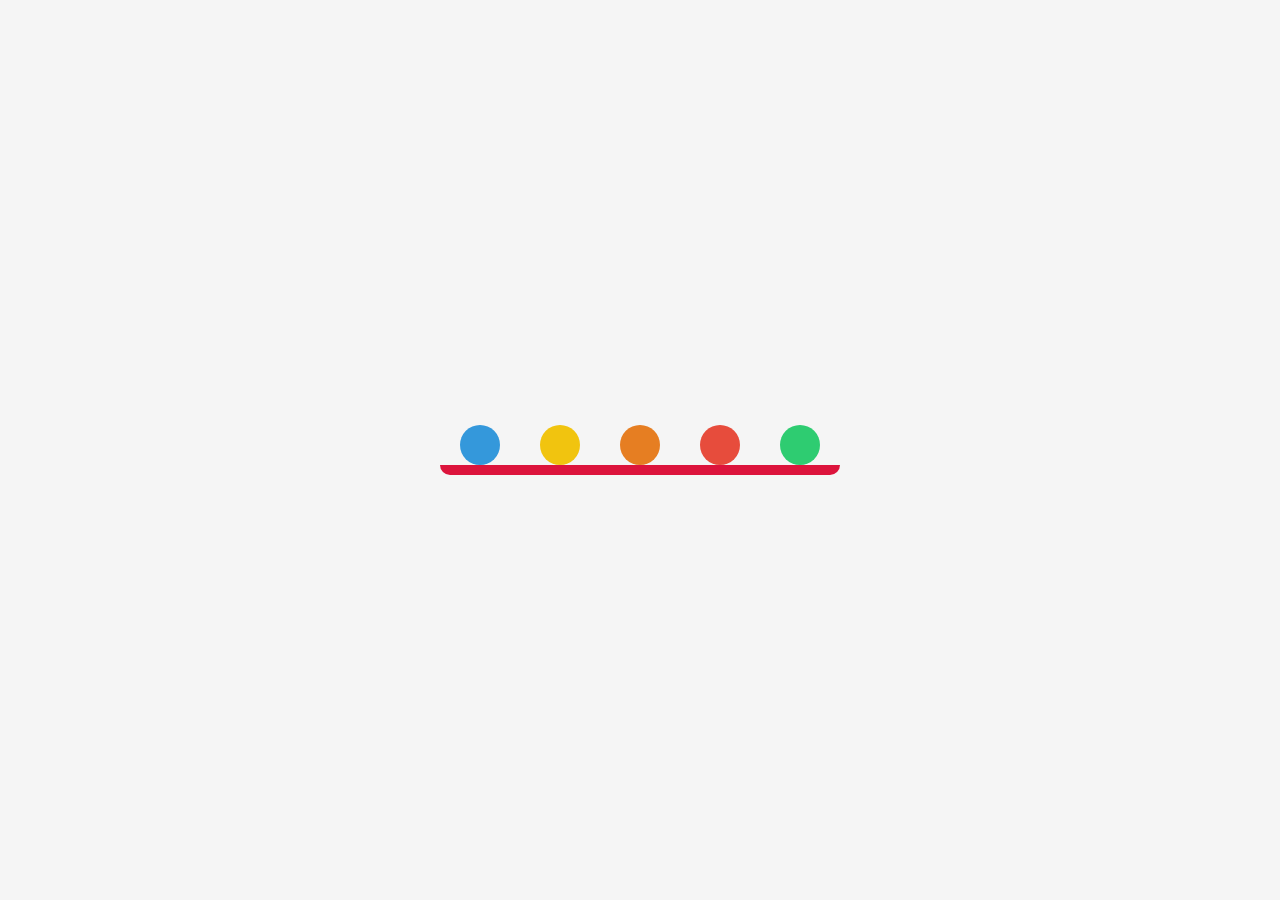
<file: index.html>
<!DOCTYPE html>
<html lang="en">
<head>
    <meta charset="UTF-8">
    <meta http-equiv="X-UA-Compatible" content="IE=edge">
    <meta name="viewport" content="width=device-width, initial-scale=1.0">
    <link rel="stylesheet" href="https://pro.fontawesome.com/releases/v5.10.0/css/all.css" integrity="sha384-AYmEC3Yw5cVb3ZcuHtOA93w35dYTsvhLPVnYs9eStHfGJvOvKxVfELGroGkvsg+p" crossorigin="anonymous"/>
    <link href="https://cdnjs.cloudflare.com/ajax/libs/font-awesome/4.7.0/css/font-awesome.min.css" rel="stylesheet"/>
    <link rel="stylesheet" href="https://cdnjs.cloudflare.com/ajax/libs/animate.css/4.1.1/animate.min.css"/>
    <link rel="preconnect" href="https://fonts.googleapis.com">
    <link rel="preconnect" href="https://fonts.gstatic.com" crossorigin>
    <link href="https://fonts.googleapis.com/css2?family=Fascinate+Inline&display=swap" rel="stylesheet">
    <link rel="stylesheet" href="css/styleSheet.css">
    <title>Homepage</title>
    <!--Checks if java script is working or not-->
    <noscript>
        <h1>Please Enable JavaScript</h1>
        <style>
            body{
                background-color: red;
            }
            h1{
                text-align: center;
                color: yellow;
            }
            #webpage{
                display: none;
            }
        </style>
    </noscript>
    <!--Checks if java script is working or not-->
</head>
<body>
    <!--Starting main content coding-->
    <main id="webpage">
        <div id="site-intro">
            <div class="images"><!--Images to be shown in the front page-->
                <img src="images/undraw_Security_on_re_e491.svg" id="img1" alt="doc-img" width="212"/>
                <img src="images/undraw_personal_file_222m.svg" alt="doc-img" width="332"/>
                <img src="images/undraw_Secure_server_re_8wsq.svg" id="img1" alt="doc-img" width="212"/>
            </div>
            <div class="app-name"><!--App name-->
                <h1>Shield</h1>
                <i class="far fa-play-circle animate__animated animate__swing animate__infinite	infinite" onclick="sidebar()" style="font-size: 50px;cursor: pointer;"></i>
            </div>
        </div>
        <!--sidebar coding starting-->
        <section id="slidebar">
            <aside id="animation">
                <form action="" autocomplete="off">
                    <div><i class="fas fa-window-close close" style="font-size: 30px; cursor: pointer;" onclick="sidebar_close()"></i></div>
                    <h1>Login User!</h1>
                    <input id="log-name" type="text" placeholder="&#xf007;  Username" required>
                    <input id="log-pwd" type="password" placeholder="&#xf023;  Password" required>
                    <div><input onclick=" return login()" id="log-sub" type="submit" value="Login"></div>
                </form>
                <form action="" autocomplete="off">
                    <h1>Signup User!</h1>
                    <input id="sign-name" type="text" placeholder="&#xf007;  Your name" required>
                    <input id="sign-email" onchange="signup_check()" type="email" placeholder="&#xf199;  Email id" required class="animate__animated">
                    <span id="signup-warning"></span>
                    <input id="sign-pwd" type="password"  placeholder="&#xf023;  Password" required>
                    <input id="sign-num" type="number" placeholder="&#xf10b;  Mobile" required>
                    <span id="signup_success"></span>
                    <div><input id="sign-sub" type="submit" value="Signup" onclick="return signup()"></div>
                </form>
            </aside>
        </section>
        <!--sidebar coding ending-->
    </main>
    <!--ending main content coding-->

    <!--Loading Effect start-->
    <div class="loader-page">
        <ul>
            <li></li>
            <li></li>
            <li></li>
            <li></li>
            <li></li>
        </ul>
    </div>
    <!--Loading Effect end-->


    <script src="script/script.js"></script>
    <script src="script/script.js"></script>
    <script src="script/signup_login.js"></script>
</body>
</html>
</file>
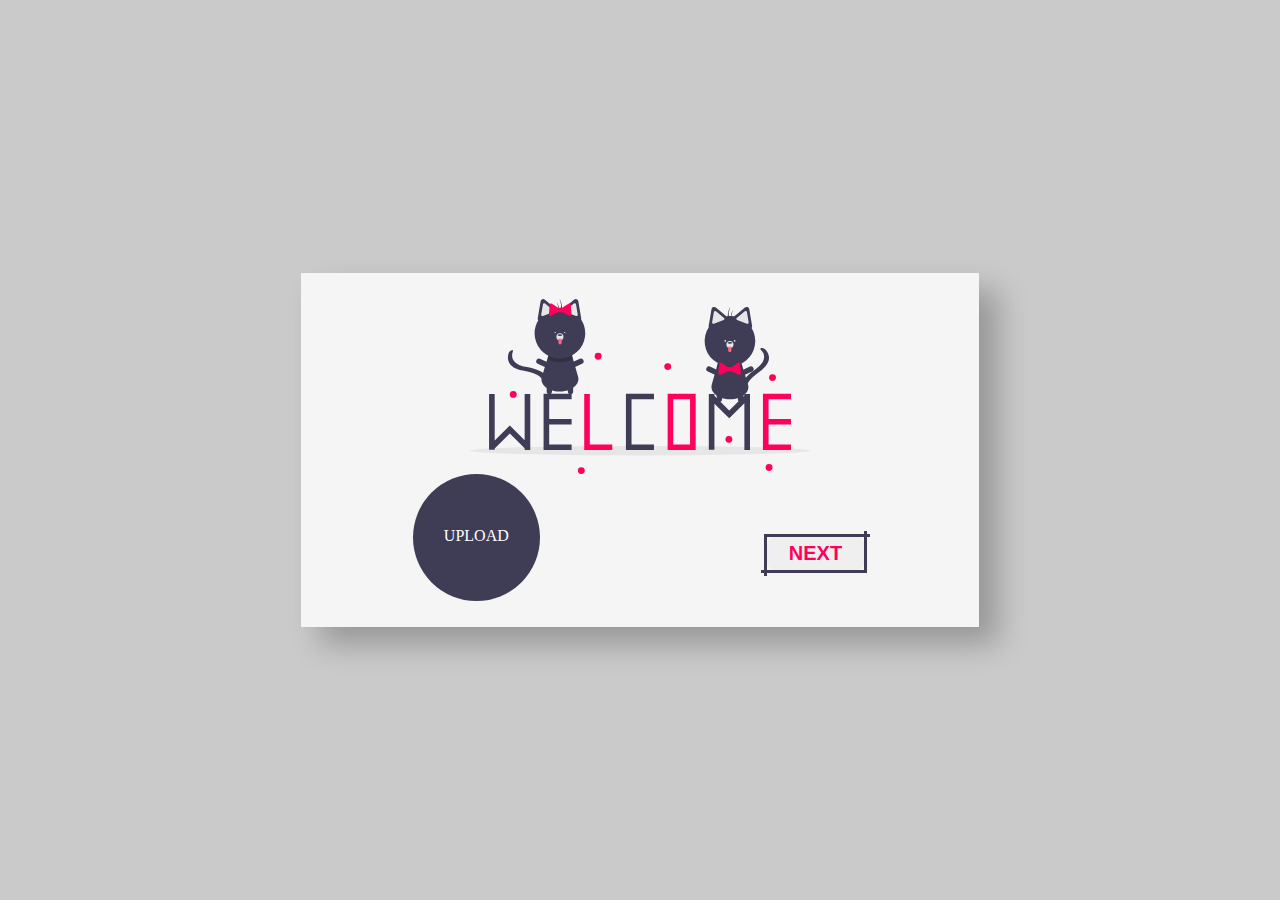
<file: profile/profile.html>
<!DOCTYPE html>
<html lang="en">
<head>
    <meta charset="UTF-8">
    <meta http-equiv="X-UA-Compatible" content="IE=edge">
    <meta name="viewport" content="width=device-width, initial-scale=1.0">
    <link rel="stylesheet" href="css/stylesheet.css">
    <link rel="stylesheet" href="https://pro.fontawesome.com/releases/v5.10.0/css/all.css" integrity="sha384-AYmEC3Yw5cVb3ZcuHtOA93w35dYTsvhLPVnYs9eStHfGJvOvKxVfELGroGkvsg+p" crossorigin="anonymous"/>
    <link href="https://cdnjs.cloudflare.com/ajax/libs/font-awesome/4.7.0/css/font-awesome.min.css" rel="stylesheet"/>
    <link rel="stylesheet" href="https://cdnjs.cloudflare.com/ajax/libs/animate.css/4.1.1/animate.min.css"/>
    <link rel="preconnect" href="https://fonts.googleapis.com">
    <link rel="preconnect" href="https://fonts.gstatic.com" crossorigin>
    <link href="https://fonts.googleapis.com/css2?family=Fascinate+Inline&display=swap" rel="stylesheet">
    <title>Profile</title>
</head>
<body>
    <!--Welcome message coding start-->
    <section id="welcome">
        <div id="welcome-msg">
            <img src="images/undraw_welcome_cats_thqn.svg" alt="welcome">
            <h1 id="result"></h1>
            <div id="bottom">
                <div id="upload" onchange="upload_pic()">
                    <p id="text">UPLOAD</p>
                    <input type="file" accept="image/*" id="profile-img">
                </div>
                <div>
                <button id="next-btn">NEXT</button>
                </div>
            </div>
        </div>
    </section>
    <!--Welcome message coding start-->
    <script src="javascript/script.js"></script>
</body>
</html>
</file>
<file: css/styleSheet.css>
* {
  padding: 0;
  margin: 0;
  box-sizing: border-box; }

#site-intro {
  width: 100%;
  height: 100vh;
  display: flex;
  flex-direction: column;
  justify-content: center;
  align-items: center; }
  #site-intro .images {
    width: 100%;
    display: flex;
    justify-content: space-evenly;
    margin-bottom: 30px; }
  #site-intro .app-name {
    display: flex;
    flex-direction: column;
    text-align: center; }
    #site-intro .app-name h1 {
      font-family: 'Fascinate Inline';
      text-transform: uppercase;
      font-size: 50px;
      color: #FF005C;
      margin-bottom: 20px; }

section {
  display: none; }

form {
  display: flex;
  flex-direction: column;
  justify-content: space-between;
  height: 47%; }

aside {
  display: flex;
  flex-direction: column;
  background-color: #FF005C;
  width: 350px;
  position: absolute;
  z-index: 1000;
  box-shadow: 0px 0px 8px grey;
  top: 0;
  left: 0;
  padding: 25px 20px;
  height: 100vh;
  justify-content: space-between; }
  aside div {
    width: 100%; }
    aside div i {
      float: right;
      color: whitesmoke; }
  aside h1 {
    font-family: sans-serif;
    font-style: normal;
    font-weight: normal;
    font-size: 30px;
    line-height: 57px;
    color: whitesmoke;
    text-align: right; }
  aside input[type=text], aside input[type=email], aside input[type=password], aside input[type=number] {
    width: 100%;
    height: 40px;
    padding: 5px;
    border: none; }
  aside input[type=text], aside input[type=email], aside input[type=password], aside input[type=number]::placeholder {
    font-family: FontAwesome;
    font-size: 18px;
    color: grey; }
  aside input[type=text], aside input[type=email], aside input[type=password], aside input[type=number]:focus {
    outline: none; }
  aside input[type=submit] {
    font-family: sans-serif;
    width: 25%;
    height: 40px;
    float: right;
    background-color: whitesmoke;
    font-size: 18px;
    padding: 5px 8px;
    border: none;
    cursor: pointer; }

@keyframes slidebar {
  0% {
    width: 0; }
  100% {
    width: 345px; } }
/*loading animation start*/
.loader-page {
  width: 100vw;
  min-height: 100vh;
  place-items: center;
  display: grid;
  background-color: whitesmoke;
  position: absolute;
  top: 0;
  left: 0;
  animation: hide 30s;
  animation-delay: 3s;
  animation-fill-mode: forwards; }

@keyframes hide {
  10% {
    opacity: 0;
    z-index: -1; }
  100% {
    opacity: 0;
    z-index: -1; } }
ul {
  list-style: none;
  display: flex;
  border-bottom: 10px solid crimson;
  border-radius: 10px; }

ul li {
  width: 40px;
  height: 40px;
  background-color: #3498db;
  margin: auto 20px;
  border-radius: 50%;
  animation: bouncing 1s linear infinite;
  animation-fill-mode: forwards; }

@keyframes bouncing {
  0% {
    transform: translateY(0); }
  50% {
    transform: translateY(-150px); }
  100% {
    transform: translateY(0); } }
ul li:nth-child(2) {
  animation-delay: 0.2s;
  background-color: #f1c40f; }

ul li:nth-child(3) {
  animation-delay: 0.4s;
  background-color: #e67e22; }

ul li:nth-child(4) {
  animation-delay: 0.6s;
  background-color: #e74c3c; }

ul li:nth-child(5) {
  animation-delay: 0.8s;
  background-color: #2ecc71; }

/*loading animation start*/
/*media query for responsive*/
@media screen and (max-width: 732px) {
  #img1 {
    display: none; } }

/*# sourceMappingURL=styleSheet.css.map */
</file>
<file: profile/css/stylesheet.css>
*{
    padding: 0;
    margin: 0;
    box-sizing: border-box;
}


/*Welcome message coding start*/

#welcome{
    width: 100%;
    height: 100vh;
    display: grid;
    place-items: center;
    background-color: #CBCACA;
}

#welcome-msg{
    width: 53%;
    padding-bottom: 26px;
    background-color: whitesmoke;
    box-shadow: 19px 17px 28px rgba(0, 0, 0, 0.25);
    display: flex;
    flex-direction: column;
    align-items: center;
}

img{
    width: 50%;
    margin: 26px 127px 0 127px;
}
h1{
    text-align: center;
    font-family: 'Fascinate Inline';
    font-size: 40px;
    color: #FF005C;
    ;
}

#bottom{
    width: 100%;
    display: flex;
    justify-content: space-around;
    
}

#upload{
    width: 127px;
    height: 127px;
    background-color: #3F3D56;
    border-radius: 50%;
    position: relative;
    color: white;
    text-align: center;
}
#upload p{
    height: 100%;
    transform: translateY(42%);
}
input[type='file']{
    width: 100%;
    height: 100%;
    border-radius: 50%;
    position: absolute;
    top: 0;
    left: 0; 
    cursor: pointer;
    opacity: 0%;
}

#next-btn{
    transform: translateY(60px);
    border: none;
    font-family: Arial, Helvetica, sans-serif;
    font-size: 20px;
    padding: 8px 25px;
    color: #FF005C;
    font-weight: 700;
    border-radius: 82px;
    cursor: pointer;
    position: relative;
}

#next-btn::before{
    content: "";
    width: 100%;
    height: 100%;
    position: absolute;
    transition: all 0.3s;
    border-top: 3px solid #3F3D56;
    border-left: 3px solid #3F3D56;
    top: 0;
    left: 0;
}

#next-btn::after{
    content: "";
    width: 100%;
    height: 100%;
    position: absolute;
    transition: all 0.3s;
    border-bottom: 3px solid #3F3D56;
    border-right: 3px solid #3F3D56;
    bottom: 0;
    right: 0;
}

#next-btn:hover::before,
#next-btn:hover::after{
    width: 10%;
    height: 28%;
    transform: rotate(360deg);
}
/*Welcome message coding start*/
</file>
